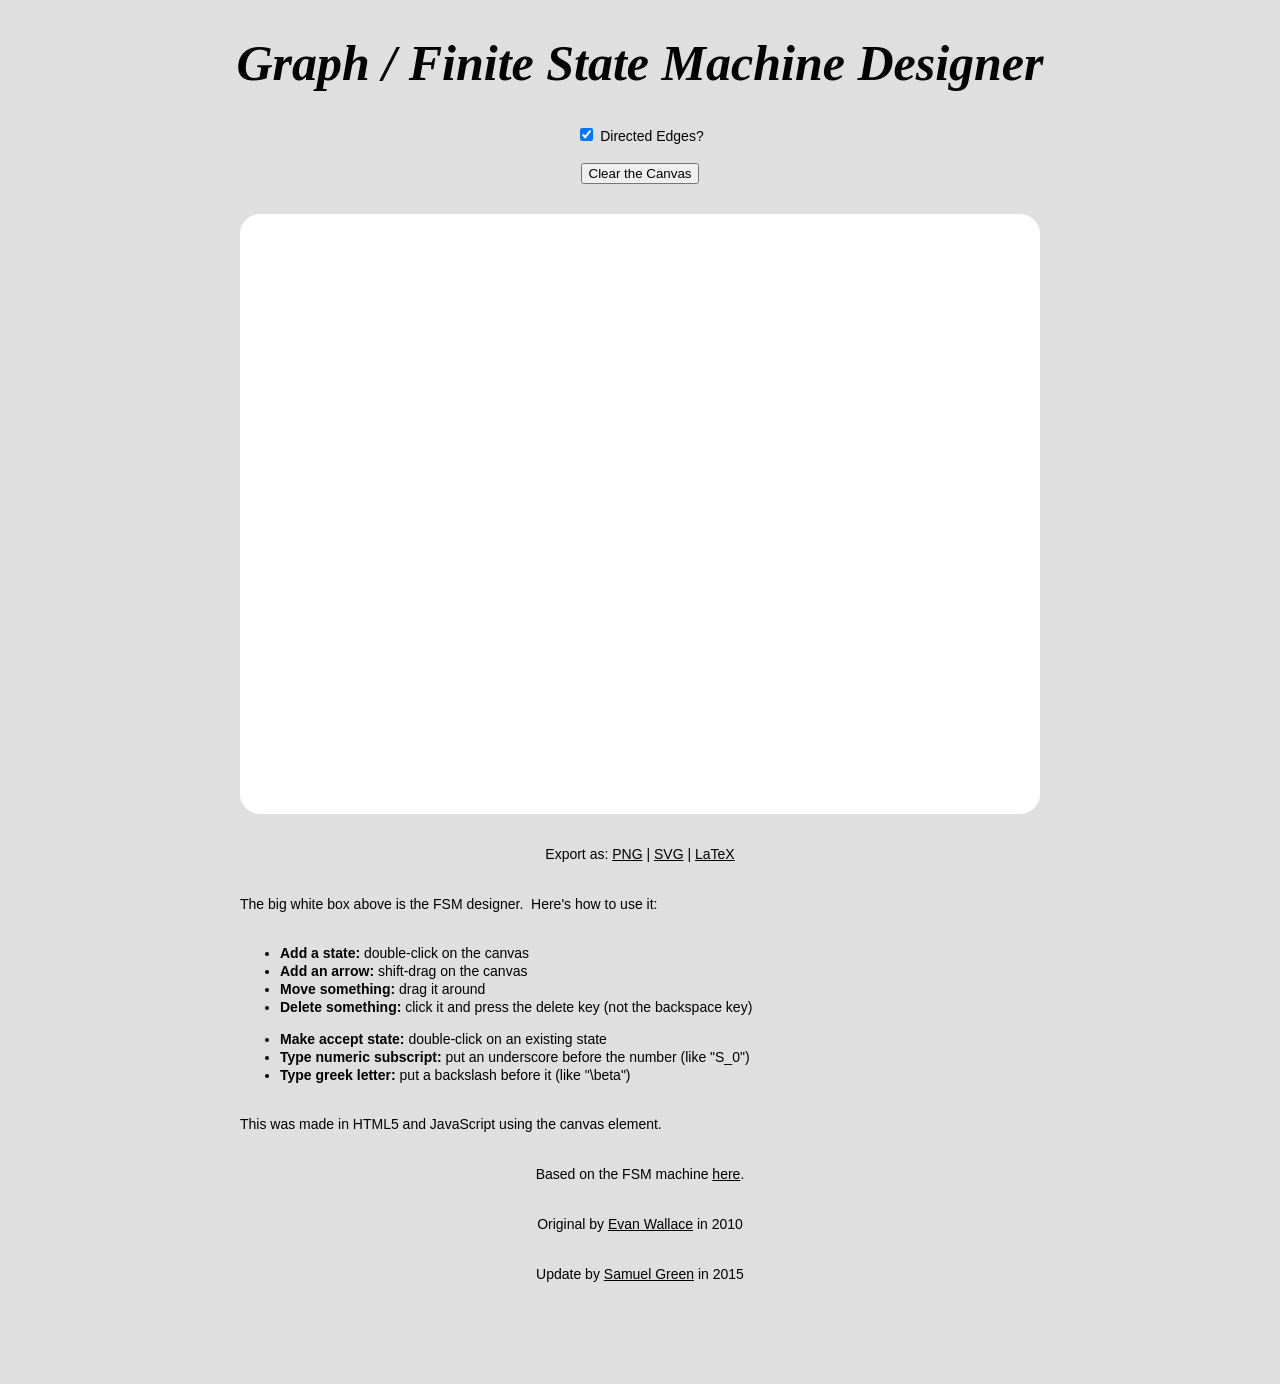
<file: index.html>
<!doctype html>
<html><head>
	<title>Finite State Machine Designer - by Evan Wallace</title>
  <meta charset="utf-8">
	<style>

body {
	text-align: center;
	background: #DFDFDF;
	margin: 0 30px 100px 30px;
	font: 14px/18px 'Lucida Grande', 'Segoe UI', sans-serif;
}

h1 {
	font: bold italic 50px Georgia, serif;
}

canvas {
	display: block;
	max-width: 800px;
	background: white;
	border-radius: 20px;
	-moz-border-radius: 20px;
	margin: 10px auto;
}

a {
	color: black;
}

div {
	margin: 30px auto;
	text-align: left;
	max-width: 800px;
}

.error {
	display: block;
	color: red;
	font-size: 28px;
	line-height: 30px;
	padding: 30px;
}

p {
	margin: 30px 0;
	line-height: 20px;
}

.center {
	text-align: center;
}

textarea {
	display: none;
	width: 75%;
	height: 400px;
	margin: 0 auto;
}

.onoffswitch {
    position: relative; width: 90px;
    -webkit-user-select:none; -moz-user-select:none; -ms-user-select: none;
}
.onoffswitch-checkbox {
    display: none;
}
.onoffswitch-label {
    display: block; overflow: hidden; cursor: pointer;
    border: 2px solid #999999; border-radius: 20px;
}
.onoffswitch-inner {
    display: block; width: 200%; margin-left: -100%;
    transition: margin 0.3s ease-in 0s;
}
.onoffswitch-inner:before, .onoffswitch-inner:after {
    display: block; float: left; width: 50%; height: 30px; padding: 0; line-height: 30px;
    font-size: 14px; color: white; font-family: Trebuchet, Arial, sans-serif; font-weight: bold;
    box-sizing: border-box;
}
.onoffswitch-inner:before {
    content: "ON";
    padding-left: 10px;
    background-color: #34A7C1; color: #FFFFFF;
}
.onoffswitch-inner:after {
    content: "OFF";
    padding-right: 10px;
    background-color: #EEEEEE; color: #999999;
    text-align: right;
}
.onoffswitch-switch {
    display: inline; width: 18px; margin: 6px;
    background: #FFFFFF;
    position: absolute; top: 0; bottom: 0;
    right: 56px;
    border: 2px solid #999999; border-radius: 20px;
    transition: all 0.3s ease-in 0s; 
}
.onoffswitch-checkbox:checked + .onoffswitch-label .onoffswitch-inner {
    margin-left: 0;
}
.onoffswitch-checkbox:checked + .onoffswitch-label .onoffswitch-switch {
    right: 0px; 
}

  </style>
	<script src="fsm.js"></script>
	<script>

/*
 * base64.js - Base64 encoding and decoding functions
 *
 * See: http://developer.mozilla.org/en/docs/DOM:window.btoa
 *      http://developer.mozilla.org/en/docs/DOM:window.atob
 *
 * Copyright (c) 2007, David Lindquist <david.lindquist@gmail.com>
 * Released under the MIT license
 */

if (typeof btoa == 'undefined') {
    function btoa(str) {
        var chars = 'ABCDEFGHIJKLMNOPQRSTUVWXYZabcdefghijklmnopqrstuvwxyz0123456789+/=';
        var encoded = [];
        var c = 0;
        while (c < str.length) {
            var b0 = str.charCodeAt(c++);
            var b1 = str.charCodeAt(c++);
            var b2 = str.charCodeAt(c++);
            var buf = (b0 << 16) + ((b1 || 0) << 8) + (b2 || 0);
            var i0 = (buf & (63 << 18)) >> 18;
            var i1 = (buf & (63 << 12)) >> 12;
            var i2 = isNaN(b1) ? 64 : (buf & (63 << 6)) >> 6;
            var i3 = isNaN(b2) ? 64 : (buf & 63);
            encoded[encoded.length] = chars.charAt(i0);
            encoded[encoded.length] = chars.charAt(i1);
            encoded[encoded.length] = chars.charAt(i2);
            encoded[encoded.length] = chars.charAt(i3);
        }
        return encoded.join('');
    }
}

	</script>
</head><body>
	<h1>Graph / Finite State Machine Designer</h1>
    <div class="center">
    	<input type="checkbox" id="directed" checked> Directed Edges? 
    	<br/>
    	<br/>
		<button id="clearCanvas">Clear the Canvas</button>
	</div>
	<canvas id="canvas" width="800" height="600">
		<span class="error">Your browser does not support<br>the HTML5 &lt;canvas&gt; element</span>
	</canvas>
	<div>
		<p class="center">Export as: <a href="javascript:saveAsPNG()">PNG</a> | <a href="javascript:saveAsSVG()">SVG</a> | <a href="javascript:saveAsLaTeX()">LaTeX</a></p>
		<textarea id="output"></textarea>
		<p>The big white box above is the FSM designer.&nbsp; Here's how to use it:</p>
		<ul>
			<li><b>Add a state:</b> double-click on the canvas</li>
			<li><b>Add an arrow:</b> shift-drag on the canvas</li>
			<li><b>Move something:</b> drag it around</li>
			<li><b>Delete something:</b> click it and press the delete key (not the backspace key)</li>
		</ul><ul>
			<li><b>Make accept state:</b> double-click on an existing state</li>
			<li><b>Type numeric subscript:</b> put an underscore before the number (like "S_0")</li>
			<li><b>Type greek letter:</b> put a backslash before it (like "\beta")</li>
		</ul>
		<p>This was made in HTML5 and JavaScript using the canvas element.</p>
	</div>
		<p>Based on the FSM machine <a href="http://madebyevan.com/fsm/">here</a>.
	<p>Original by <a href="http://madebyevan.com/">Evan Wallace</a> in 2010</p>
	<p> Update by <a href="http://samuelgreen.org/">Samuel Green</a> in 2015</p>
</body></html>
</file>
